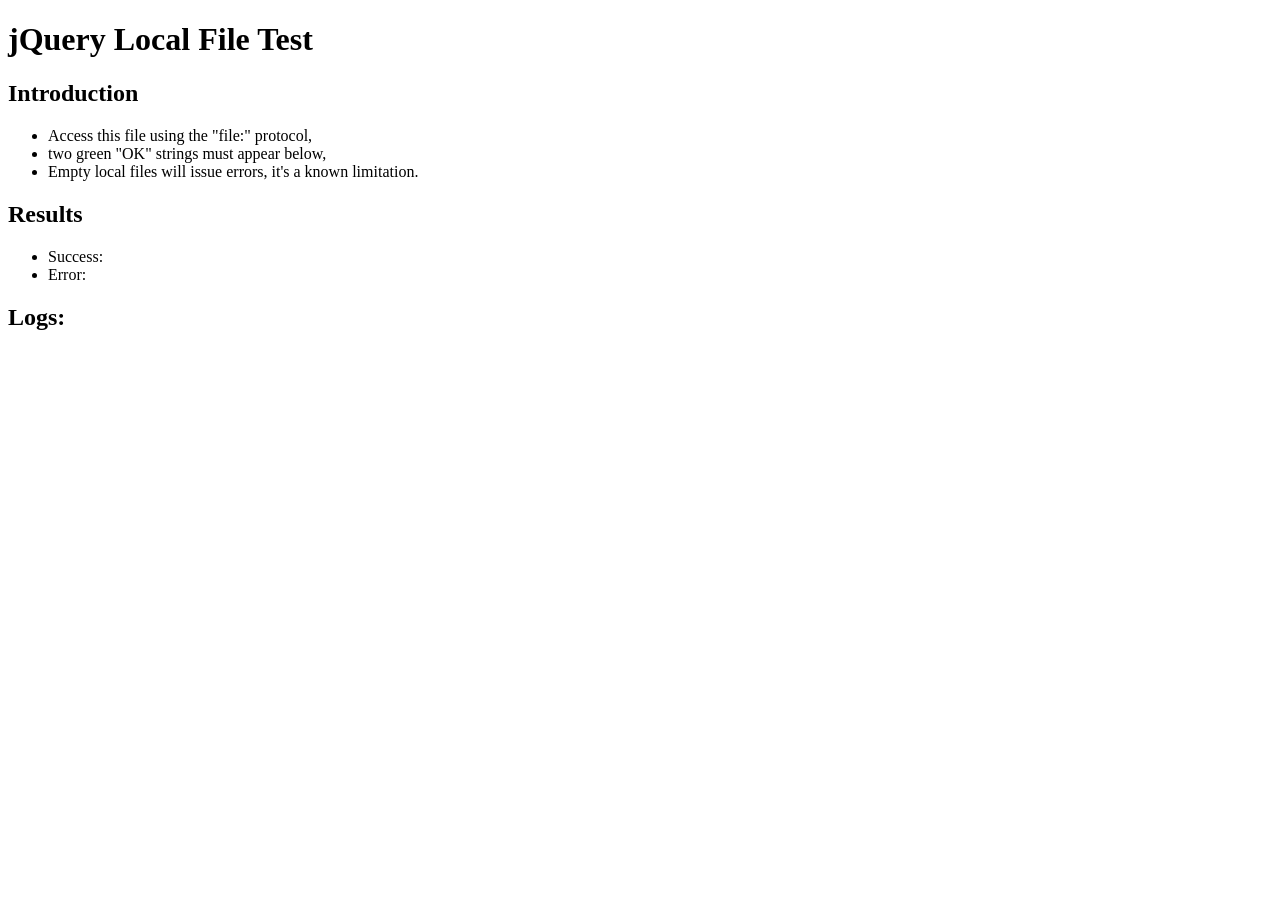
<file: public/bower_components/jquery/test/localfile.html>
<!DOCTYPE html PUBLIC "-//W3C//DTD XHTML 1.0 Transitional//EN" "http://www.w3.org/TR/xhtml1/DTD/xhtml1-transitional.dtd">
<html xmlns="http://www.w3.org/1999/xhtml" xml:lang="en" lang="en" dir="ltr" id="html">
<head>
	<meta http-equiv="Content-Type" content="text/html; charset=utf-8" />
	<title>jQuery Local File Test</title>
	<!-- Includes -->
	<script src="jquery.js"></script>
	<style>
		.error { color: red; }
		.success { color: green; }
	</style>
</head>
<body>
	<h1>jQuery Local File Test</h1>
	<h2>
		Introduction
	</h2>
	<ul>
		<li>
			Access this file using the "file:" protocol,
		</li>
		<li>
			two green "OK" strings must appear below,
		</li>
		<li>
			Empty local files will issue errors, it's a known limitation.
		</li>
	</ul>
	<h2>
		Results
	</h2>
	<ul>
		<li>
			Success:
			<span id="success">
			</span>
		</li>
		<li>
			Error:
			<span id="error">
			</span>
		</li>
	</ul>
	<h2>
		Logs:
	</h2>
	<ul id="log">
	</ul>
	<script>
		var logUL = jQuery( "#log" );
		function doLog( message, args ) {
			jQuery( "<li />").appendTo( logUL ).text( message + ': "' + Array.prototype.join.call( args, '" - "' ) + '"' );
		}
		jQuery.ajax( "./data/badjson.js" , {
			context: jQuery( "#success" ),
			dataType: "text"
		}).success(function( data, _, xhr ) {
			doLog( "Success (" + xhr.status + ")" , arguments );
			this.addClass( data ? "success" : "error" ).text( "OK" );
		}).error(function( xhr ) {
			doLog( "Success (" + xhr.status + ")" , arguments );
			this.addClass( "error" ).text( "FAIL" );
		});
		jQuery.ajax( "./data/doesnotexist.ext" , {
			context: jQuery( "#error" ),
			dataType: "text"
		}).error(function( xhr ) {
			doLog( "Error (" + xhr.status + ")" , arguments );
			this.addClass( "success" ).text( "OK" );
		}).success(function( data, _, xhr ) {
			doLog( "Error (" + xhr.status + ")" , arguments );
			this.addClass( "error" ).text( "FAIL" );
		});
	</script>
</body>
</file>
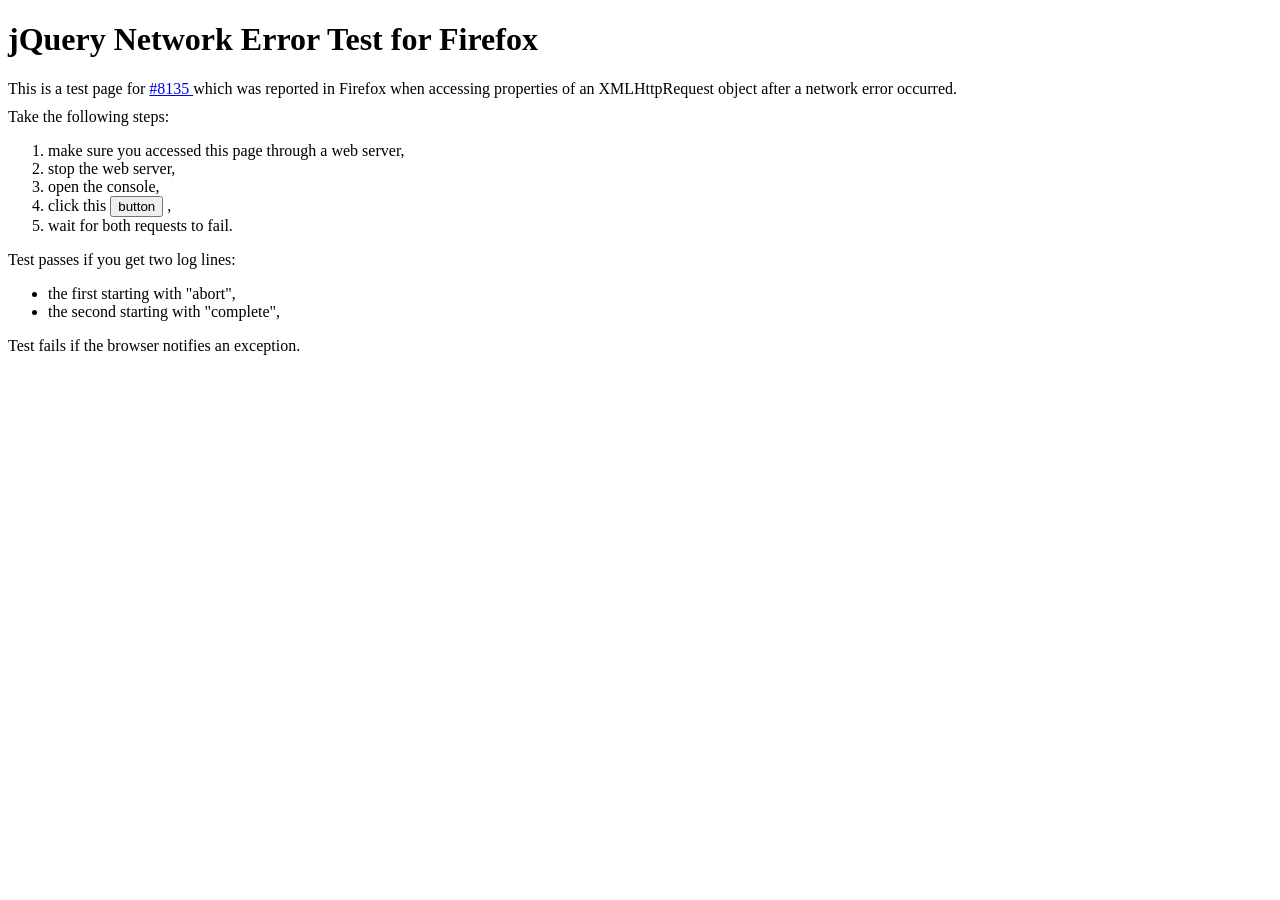
<file: public/bower_components/jquery/test/networkerror.html>
<!DOCTYPE html>
<html>
<!--
	Test for #8135

	Thanks John Firebaugh for this test page based on his gist
	https://gist.github.com/807090

	Access this page through a web server, then stop said server and click the button.
-->
<head>
	<title>
		jQuery Network Error Test for Firefox
	</title>
	<style>
		div { margin-top: 10px; }
	</style>
	<script src="jquery.js"></script>
	<script type="text/javascript">
	$('button').live('click', function () {
		$.ajax({
			url: '/',
			error: function() {
				console.log( "abort", arguments );
			}
		}).abort();
		$.ajax({
			url: '/',
			error: function() {
				console.log( "complete", arguments );
			}
		});
		return false;
	})
	</script>
</head>
<body>
	<h1>
		jQuery Network Error Test for Firefox
	</h1>
	<div>
		This is a test page for
		<a href="http://bugs.jquery.com/ticket/8135">
			#8135
		</a>
		which was reported in Firefox when accessing properties
		of an XMLHttpRequest object after a network error occurred.
	</div>
	<div>Take the following steps:</div>
	<ol>
		<li>
			make sure you accessed this page through a web server,
		</li>
		<li>
			stop the web server,
		</li>
		<li>
			open the console,
		</li>
		<li>
			click this
			<button>button</button>
			,
		</li>
		<li>
			wait for both requests to fail.
		</li>
	</ol>
	<div>
		Test passes if you get two log lines:
		<ul>
			<li>
				the first starting with "abort",
			</li>
			<li>
				the second starting with "complete",
			</li>
		</ul>
	</div>
	<div>
		Test fails if the browser notifies an exception.
	</div>
</body>
</html>
</file>
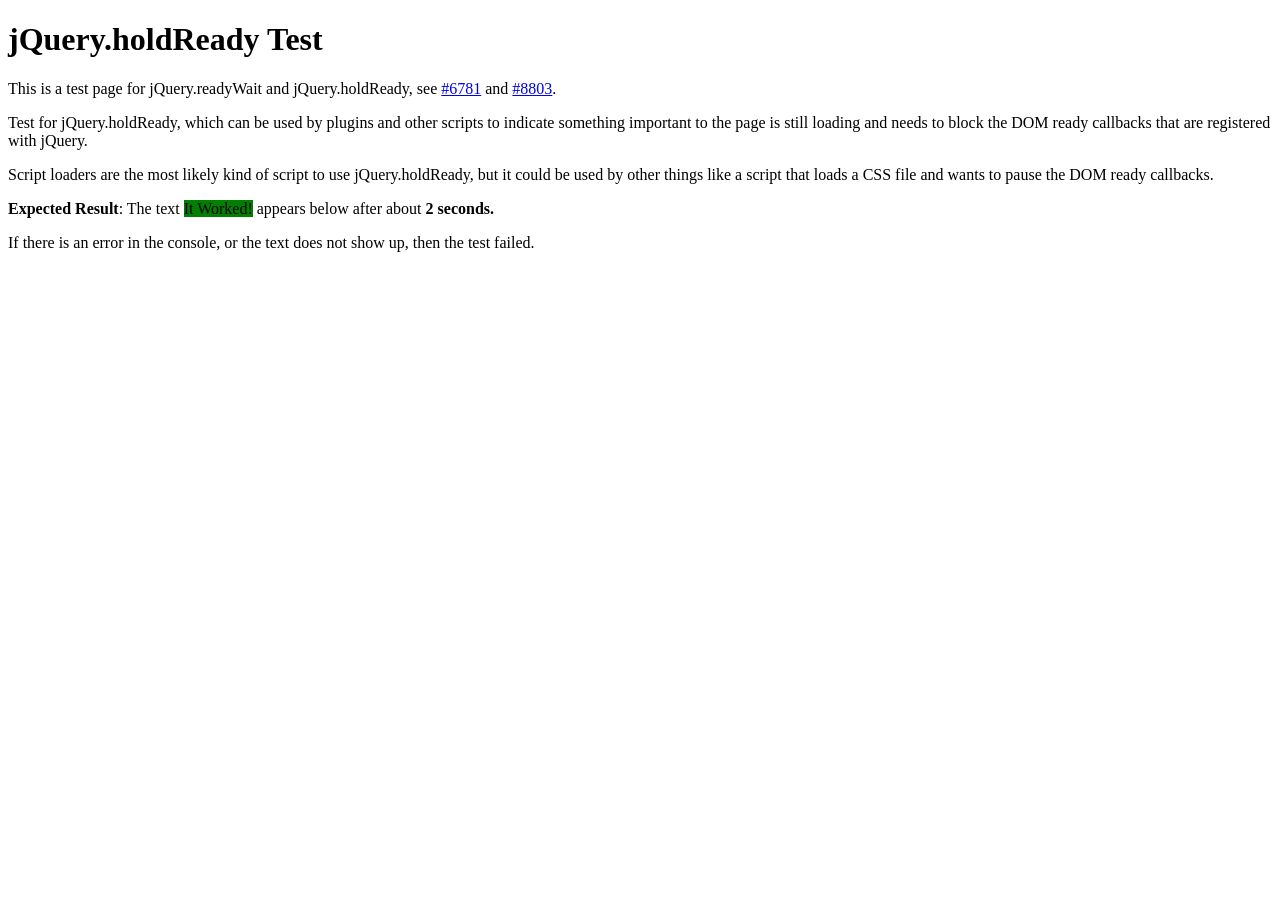
<file: public/bower_components/jquery/test/readywait.html>
<!DOCTYPE html>
<html>
<!--
	Test for jQuery.holdReady. Needs to be a
	standalone test since it deals with DOM
	ready.
-->
<head>
	<title>
		jQuery.holdReady Test
	</title>
	<style>
		div { margin-top: 10px; }
		#output { background-color: green }
		#expectedOutput { background-color: green }
	</style>
	<script src="jquery.js"></script>

	<!-- Load the script loader that uses
		jQuery.readyWait -->
	<script src="data/readywaitloader.js"></script>

	<script type="text/javascript">
	jQuery(function() {
		// The delayedMessage is defined by
		// the readywaitasset.js file, so the
		// next line will only work if this DOM
		// ready callback is called after readyWait
		// has been decremented by readywaitloader.js
		// If an error occurs.
		jQuery("#output").append(delayedMessage);
	});
	</script>
</head>
<body>
	<h1>
		jQuery.holdReady Test
	</h1>
	<p>
		This is a test page for jQuery.readyWait and jQuery.holdReady,
		see
		<a href="http://bugs.jquery.com/ticket/6781">#6781</a>
		and
		<a href="http://bugs.jquery.com/ticket/8803">#8803</a>.
	</p>
	<p>
	Test for jQuery.holdReady, which can be used
	by plugins and other scripts to indicate something
	important to the page is still loading and needs
	to block the DOM ready callbacks that are registered
	with jQuery.
	</p>
	<p>
	Script loaders are the most likely kind of script
	to use jQuery.holdReady, but it could be used by
	other things like a script that loads a CSS file
	and wants to pause the DOM ready callbacks.
	</p>
	<p>
	<strong>Expected Result</strong>: The text
	<span id="expectedOutput">It Worked!</span>
	appears below after about <strong>2 seconds.</strong>
	</p>
	<p>
	If there is an error in the console,
	or the text does not show up, then the test failed.
	</p>
	<div id="output"></div>
</body>
</html>
</file>
